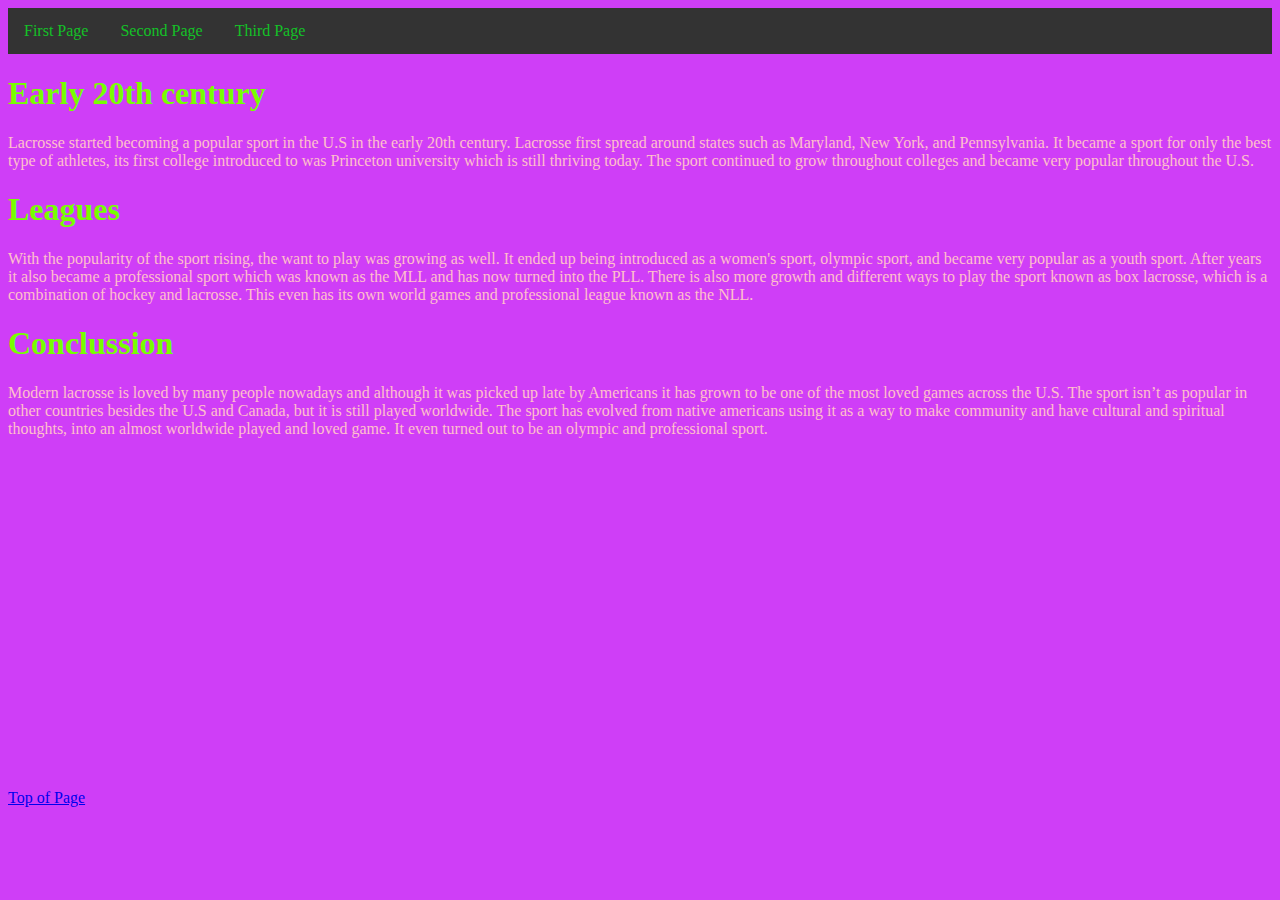
<file: thirdpage.html>
<!DOCTYPE html>
<html>
<head>
    <ul>
        <li><a href="lax.html">First Page</a></li>
        <li><a href="secondpage.html">Second Page</a></li>
        <li><a href="thirdpage.html">Third Page</a></li>
      </ul>
    <link rel="stylesheet" href="style.css">
<title>Lacrosse Website</title>
</head>
<body>


<h1>Early 20th century </h1>
<p>Lacrosse started becoming a popular sport in the U.S in the early 20th century. Lacrosse first spread around states such as Maryland, New York, and Pennsylvania. It became a sport for only the best type of athletes, its first college introduced to was Princeton university which is still thriving today. The sport continued to grow throughout colleges and became very popular throughout the U.S.
</p>


</body>
</html>
<body>


    <h1>Leagues</h1>
    <p>With the popularity of the sport rising, the want to play was growing as well. It ended up being introduced as a women's sport, olympic sport, and became very popular as a youth sport. After years it also became a professional sport which was known as the MLL and has now turned into the PLL. There is also more growth and different ways to play the sport known as box lacrosse, which is a combination of hockey and lacrosse. This even has its own world games and professional league known as the NLL.</p>
    <h1>Conclussion</h1>
    <p>Modern lacrosse is loved by many people nowadays and although it was picked up late by Americans it has grown to be one of the most loved games across the U.S. The sport isn’t as popular in other countries besides the U.S and Canada, but it is still played worldwide. The sport has evolved from native americans using it as a way to make community and have cultural and spiritual thoughts, into an almost worldwide played and loved game. It even turned out to be an olympic and professional sport.    </p>
    <p><iframe width="560" height="315" src="https://www.youtube.com/embed/RMXsy09mucY?si=GN2H87YQO6ikpGy3" title="YouTube video player" frameborder="0" allow="accelerometer; autoplay; clipboard-write; encrypted-media; gyroscope; picture-in-picture; web-share" referrerpolicy="strict-origin-when-cross-origin" allowfullscreen></iframe>
    </p>
    <a href="#top"> Top of Page

    </a>
</file>
<file: style.css>
body {
    background-color: rgb(207, 62, 247);
  }
  h1 {
    color: rgb(119, 255, 0);
  }
  p {
    color: pink;
  }

  ul {
    list-style-type: none;
    margin: 0;
    padding: 0;
    overflow: hidden;
    background-color: #333;
  }
  
  li {
    float: left;
  }
  
  li a {
    display: block;
    color: rgb(19, 193, 39);
    text-align: center;
    padding: 14px 16px;
    text-decoration: none;
  }
  
  /* Change the link color to #111 (black) on hover */
  li a:hover {
    background-color: #5618d2;
  }
</file>
